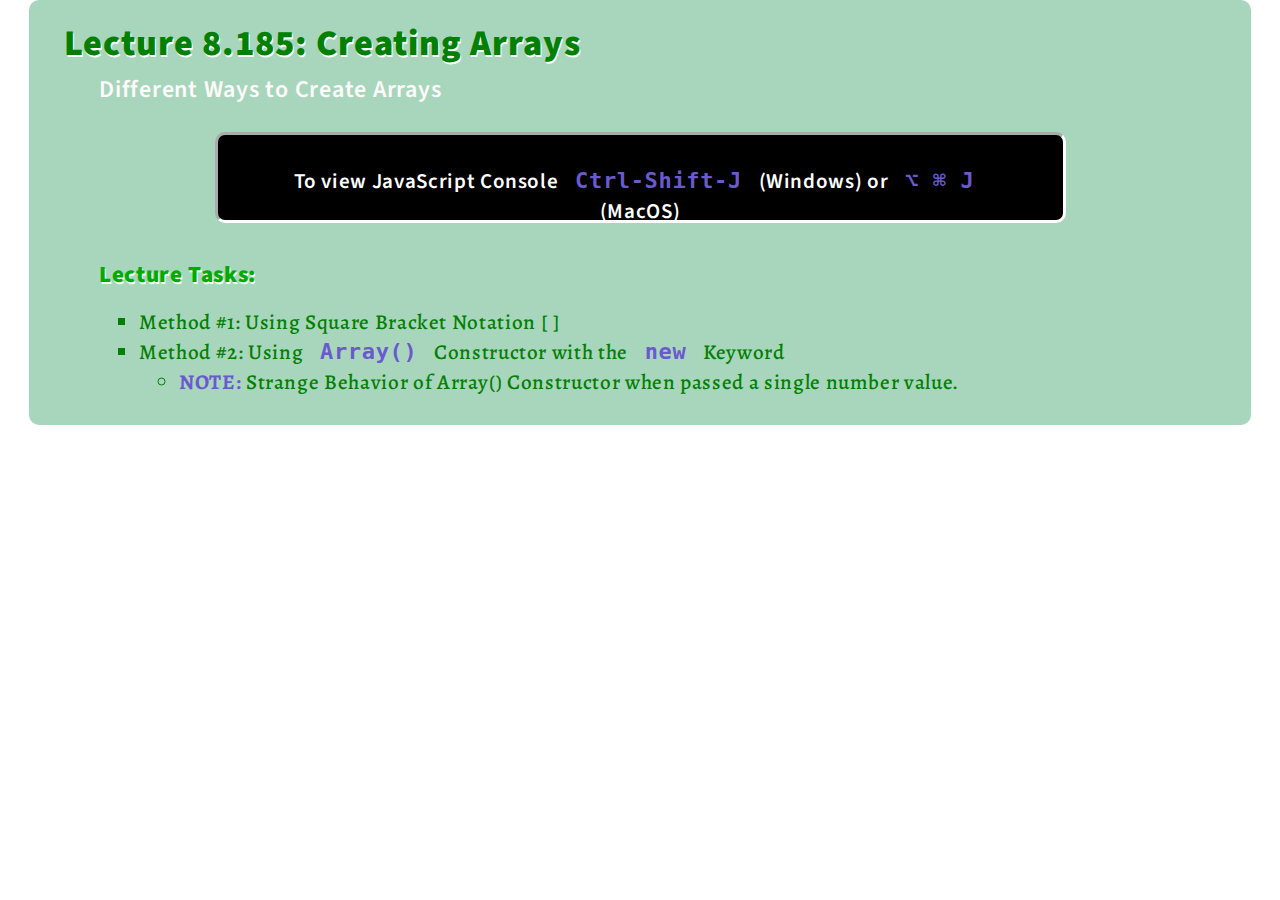
<file: section-8-pass3/lecture-8.185/index.html>
<!DOCTYPE html>
<html lang="en">
<head>
  <meta charset="UTF-8">
  <meta name="viewport" content="width=device-width, initial-scale=1.0">
  <title>Lecture 8.185</title>
  <link rel="stylesheet" href="style.css">
  <script src="app.js" defer></script>
</head>
<body>
 <header>
   <h1 class="title">Lecture 8.185: Creating Arrays</h1>
   <h2 class="description">Different Ways to Create Arrays</h2>
   <div class="instructions">
     <p>
       To view JavaScript Console <kbd>Ctrl-Shift-J</kbd> (Windows) or
       <kbd>⌥ ⌘ J</kbd> (MacOS)
     </p>
   </div>
   <h3 class="tasks">Lecture Tasks:</h3>
   <ul class="taskList">
     <li class="taskList-item">Method #1: Using Square Bracket Notation [ ]</li>
     <li class="taskList-item">
       Method #2: Using <kbd>Array()</kbd> Constructor with the
       <kbd>new</kbd> Keyword
       <ul>
         <li>
          <span class="note">NOTE:</span> Strange Behavior of Array() Constructor
          when passed a single number value.
         </li>
       </ul>
    </li>
   </ul>
 </header> 
</body>
</html>
</file>
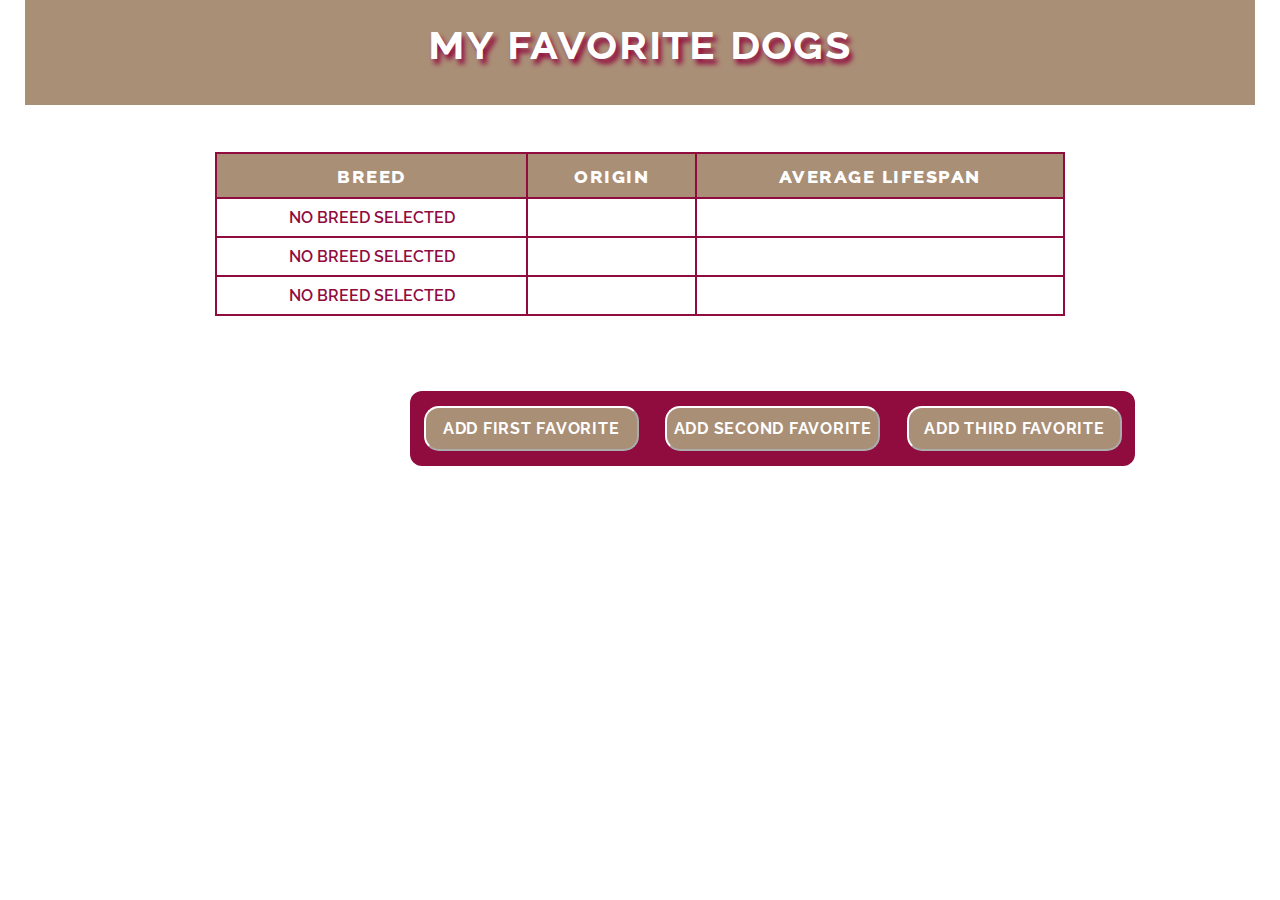
<file: section-9/javascript-call/index.html>
<!DOCTYPE html>

<html lang="en">
<head>
  <meta charset="UTF-8">
  <meta http-equiv="X-UA-Compatible" content="IE=edge">
  <meta name="viewport" content="width=device-width, initial-scale=1.0">
  <title>call() Method Demo</title>
  <script src="./js/app.js" defer></script>
  <link rel="stylesheet" href="css/call-demo.css" />
</head>
<body>
  <header>
    <h1>my favorite dogs</h1>
  </header>
  <section id="dogBreeds">

    <table id="dogList">
      <caption>Favorite Dog Breeds</caption>
      <tr>
        <th scope="col">
          breed
        </th>
        <th scope="col">
          origin
        </th>
        <th scope="col">
          average lifespan
        </th>
      </tr>
      <tr>
        <td id="favBreed1">NO BREED SELECTED</td>
        <td id="origin1"></td>
        <td id="avgLife1"></td>
      </tr>
      <tr>
        <td id="favBreed2">NO BREED SELECTED</td>
        <td id="origin2"></td>
        <td id="avgLife2"></td>
      </tr>
      <tr>
        <td id="favBreed3">NO BREED SELECTED</td>
        <td id="origin3"></td>
        <td id="avgLife3"></td>
      </tr>
    </table>

    <div id="buttonBox">
      <button id="breed1">Add First Favorite</button>
      <button id="breed2">Add Second Favorite</button>
      <button id="breed3">Add Third Favorite</button>
    </div>

  </section>
</body>
</html>
</file>
<file: section-8-pass3/lecture-8.185/style.css>
/* Heading Typeface */
@import url('https://fonts.googleapis.com/css2?family=Source+Sans+Pro:ital,wght@0,600;0,700;0,900;1,600;1,700&display=swap');

/* Body Typeface */
@import url('https://fonts.googleapis.com/css2?family=Alegreya:ital,wght@0,500;0,700;1,500;1,700&display=swap');

body {
  margin: 0;
  padding: 0;
}

header {
  margin-top: 0;
  margin-left: auto;
  margin-right: auto;
  width: 90%;
  padding: 18px 35px 12px 35px;
  border-radius: 10px;
  background-color: rgba(5, 138, 65, 0.35);
}

.title {
  font-family: 'Source Sans Pro', 'Helvetica', sans-serif;
  font-size: 36px;
  font-weight: 900;
  letter-spacing: 1px;
  color: #008000; /* Green */
  text-shadow: 1px 2px #ffffff;
  margin: 0 0 3px 0; 
}

.description {
  font-family: 'Source Sans Pro', 'Helvetica', sans-serif;
  font-size: 24px;
  font-weight: 600;
  letter-spacing: 0.75px;
  color: #fffafa; /* Snow */
  margin: 0 0 9px 35px;
}

.instructions {
  width: 775px;
  height: 65px;
  margin-left: auto;
  margin-right: auto;
  margin-top: 25px;
  margin-bottom: 35px;
  background-color: #000000;
  border: 3px inset #ffffff;
  border-radius: 10px;
  padding: 10px 35px;
}

.instructions p {
  font-family: 'Source Sans Pro', 'Helvetica', sans-serif;
  font-size: 21px;
  font-weight: 600;
  letter-spacing: 0.65px;
  color: #ffffff;
  text-align: center;
}

kbd {
  font-family: monospace;
  font-size: 22px;
  font-weight: bold;
  letter-spacing: 0.65px;
  color: #6a5acd; /* Slate Blue */
  padding-left: 12px;
  padding-right: 12px;
}

.tasks {
  font-family: 'Source Sans Pro', 'Helvetica', sans-serif;
  font-size: 23px;
  font-weight: 900;
  letter-spacing: 0.65px;
  margin-left: 35px;
  margin-bottom: 3px;
  color: #00aa00;
  text-shadow: 1px 2px #fafafa;
}

.taskList {
  list-style: square;
  margin-left: 35px;
}

.taskList-item {
  font-family: 'Alegreya', 'Palatino', serif;
  font-size: 21px;
  font-weight: 500;
  line-height: 30px;
  letter-spacing: 0.65px;
  color: #008000; /* Green */
}

.note {
  font-weight: 700;
  color: #6a5acd;
}
</file>
<file: section-9/javascript-call/css/call-demo.css>
/* Basic Typography */

@import url('https://fonts.googleapis.com/css2?family=Raleway:ital,wght@0,400;0,600;0,700;0,800;1,400;1,600;1,700;1,800&display=swap');

html,
body {
  padding: 0;
  border: 0;
  font-size: 100%;
  font: inherit;
  vertical-align: baseline;
  width: 98%;
  margin: 0 auto;
}

header {
  margin: inherit;
  background-color: #aa8f77;  /* Patterned after pug fur */
  margin-top: -21px;
  padding: 3px 0;
}

h1 {
  font-family: 'Raleway', 'Helvetica', sans-serif;
  font-size: 3rem;
  font-weight: 700;
  font-variant: small-caps;
  letter-spacing: 1.25px;
  color: #ffffff; /* White */
  text-align: center;
  text-shadow: 3.5px 4.5px 5px #900c3f;
}

#dogBreeds {
  padding-top: 35px;
}

#dogList {
  width: 850px;
  margin: 12px auto 75px auto;
  border: 2px outset #aa8f77;
  border-collapse: collapse;
}

#dogList caption {
  display: none;
}

#dogList th {
  border: 2.5px solid #900c3f;
  border-collapse: collapse;
  background-color: #aa8f77;
  color: #ffffff;
  padding: 9px 15px;
  font-family: 'Raleway', 'Helvetica', sans-serif;
  font-size: 21px;
  font-weight: 800;
  font-variant: small-caps;
  letter-spacing: 1.5px;
  text-align: center;
}

#dogList td {
  border: 2.5px solid #900c3f;
  border-collapse: collapse;
  padding: 9px 15px;
  text-align: center;
  font-family: 'Raleway', 'Helvetica', sans-serif;
  font-weight: 600;
  color: #900c3f;
}

#buttonBox {
  width: 725px;
  background-color: #900c3f;
  border-radius: 12px;
  margin-left: 385px;
  height: 75px;
  display: flex;
  justify-content: space-around;
  align-items: center;
}

#buttonBox button,
#buttonBox button:visited {
  width: 215px;
  height: 45px;
  background-color: #aa8f77;
  border: 2px outset #ffffff;
  border-radius: 15px;
  cursor: pointer;
  color: #ffffff;
  font-family: 'Raleway', 'Helvetica', sans-serif;
  font-size: 16px;
  font-weight: 700;
  text-transform: uppercase;
  letter-spacing: 0.75px;
}

#buttonBox button:hover {
  background-color: #ffffff;
  border-color: #000000;
  color: #900c3f;
  font-weight: 800;
  transition: all ease-in-out 1s;
}

#buttonBox button:active {
  box-shadow: 2px 3px #000000;
  border-style: inset;
  transition: all ease-in-out 1s;
}
</file>
